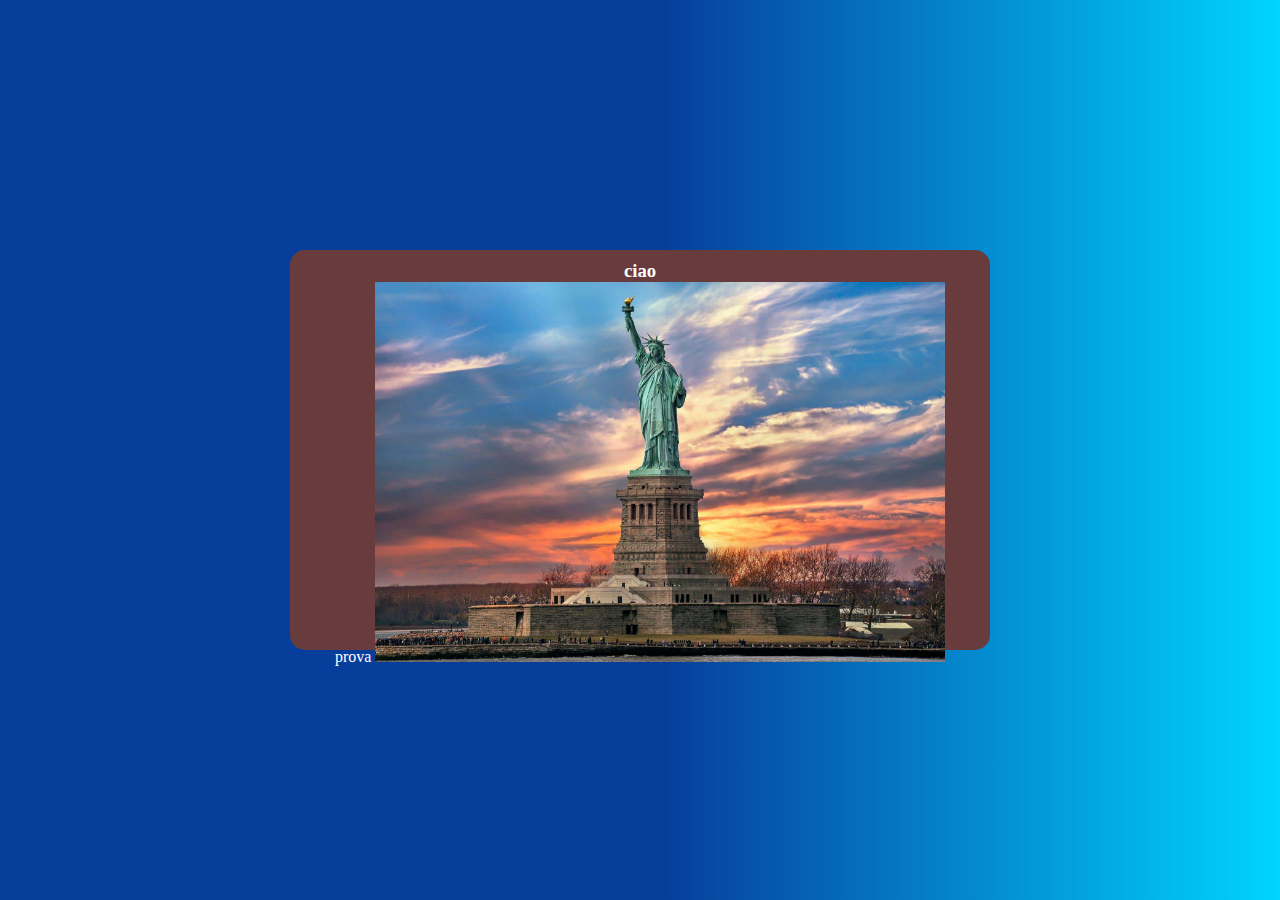
<file: index.html>
<!DOCTYPE html>
<html lang="en">
<head>
    <meta charset="UTF-8">
    <meta http-equiv="X-UA-Compatible" content="IE=edge">
    <meta name="viewport" content="width=device-width, initial-scale=1.0">
    <link rel="stylesheet" href="style.css">
    <title>Lorenzo La Via</title>
</head>
<body>  
    <section class="container">
        <div class="card">
            <h3>ciao</h3>
            prova

            <img class="statua" src="statua.jpeg" alt="">
        
        </div>
    </section>
</body>
</html>
</file>
<file: style.css>
*{
    margin: 0;
    padding: 0;
    box-sizing: border-box;

}
body{
    background: rgb(7,62,156);
    background: linear-gradient(90deg, rgba(7,62,156,1) 52%, rgba(0,212,255,1) 100%);


}

.container{
    display: flex;
    justify-content: center;
    flex-wrap: wrap;
    align-items: center;
    height:100vh;


}
.card{
    background:rgb(104, 60, 60);
    height: 400px;
    width: 700px;
    margin: 10px;
    padding:10px;
    border-radius:15px;
    text-align: center;
    color:white;
}
.statua{
    max-width:100%;
    max-height: 100%;
    background-size: contain;
}
</file>
